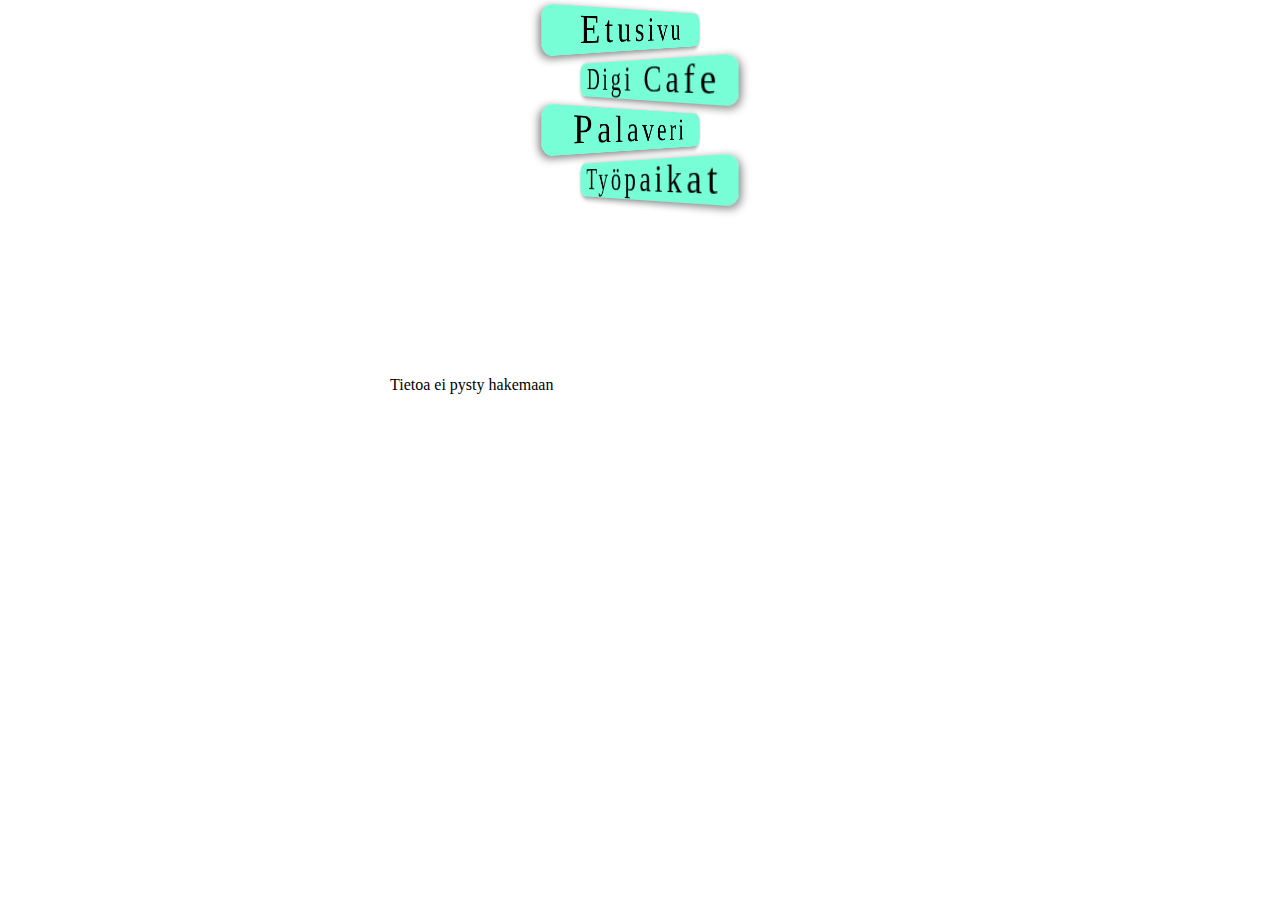
<file: index.html>
<!DOCTYPE html>
<html lang="en">
<head>
    <meta charset="UTF-8">
    <meta http-equiv="X-UA-Compatible" content="IE=edge">
    <meta name="viewport" content="width=device-width, initial-scale=1.0">
    <title>Tehtävä 4</title>
    <link rel="stylesheet" href="style.css">
    <script src="script.js"></script>
</head>
<body>
    <section class="stage">
        <div id="home" class="div"><p id="koti" class="p"><a href="index.html">Etusivu</a></p></div>
        <div class="div" id="digi"><p class="p"><a href="digi.html">Digi&nbsp;Cafe</a></p>
        </div>
        <div class="div" id="palaverisivu"><p class="p"><a href="palaveri.html">Palaveri</a></p>
        </div>
        <div class="div" id="tyopaikat"><p class="p"><a href="tyot.html">Työpaikat</a></p>
        </div>
      </section>

      <div id="vastaus"></div>
    
</body>
</html>
</file>
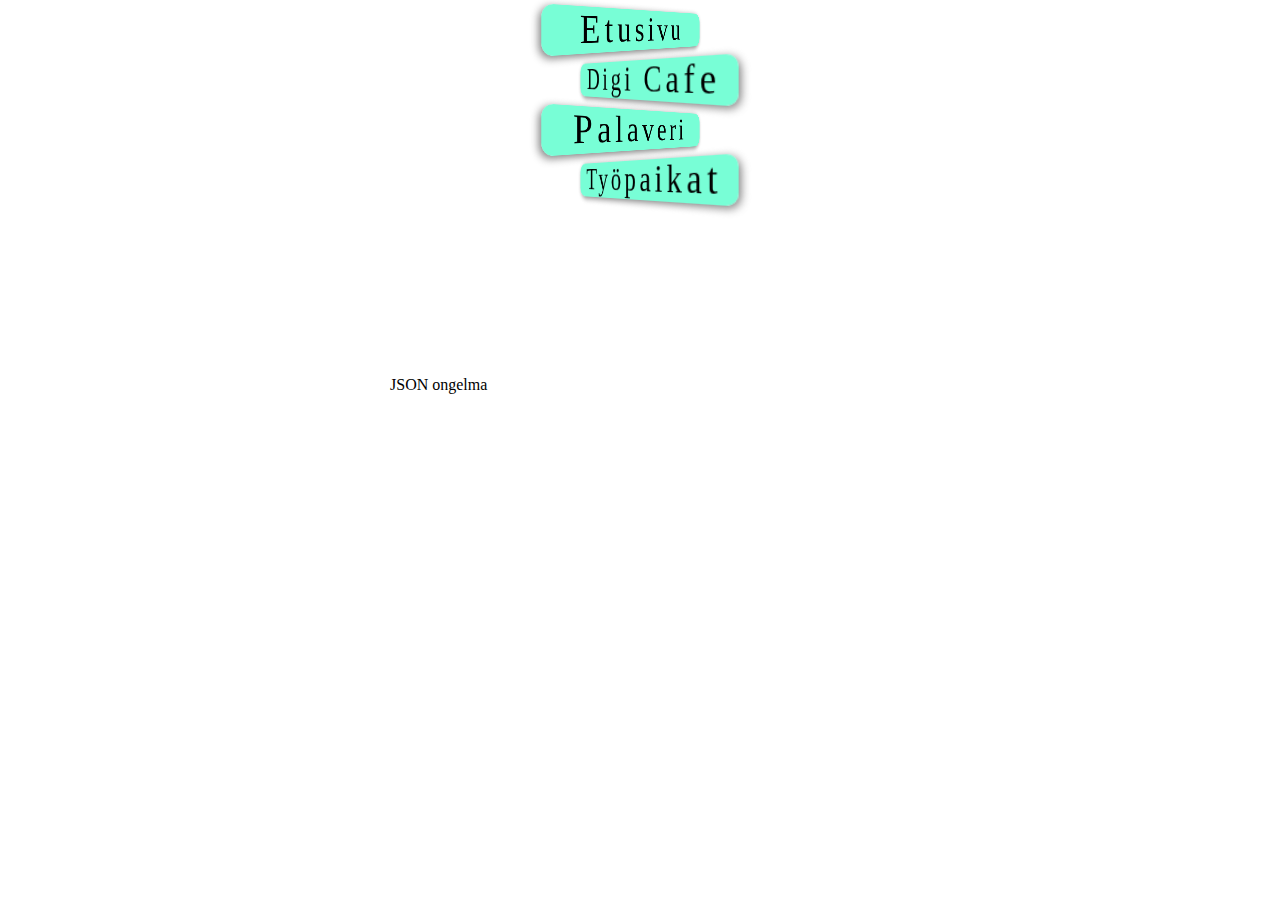
<file: digi.html>
<!DOCTYPE html>
<html lang="en">

<head>
    <meta charset="UTF-8">
    <meta http-equiv="X-UA-Compatible" content="IE=edge">
    <meta name="viewport" content="width=device-width, initial-scale=1.0">
    <title>Tehtävä 4</title>
    <link rel="stylesheet" href="style.css">
    <script src="kahvila.js"></script>
</head>

<body>
    <section class="stage">
        <div id="home" class="div">
            <p id="koti" class="p"><a href="index.html">Etusivu</a></p>
        </div>
        <div class="div" id="digi">
            <p class="p"><a href="digi.html">Digi&nbsp;Cafe</a></p>
        </div>
        <div class="div" id="palaverisivu">
            <p class="p"><a href="palaveri.html">Palaveri</a></p>
        </div>
        <div class="div" id="tyopaikat">
            <p class="p"><a href="tyot.html">Työpaikat</a></p>
        </div>
    </section>

    <div id="vastaus"></div>

</body>

</html>
</file>
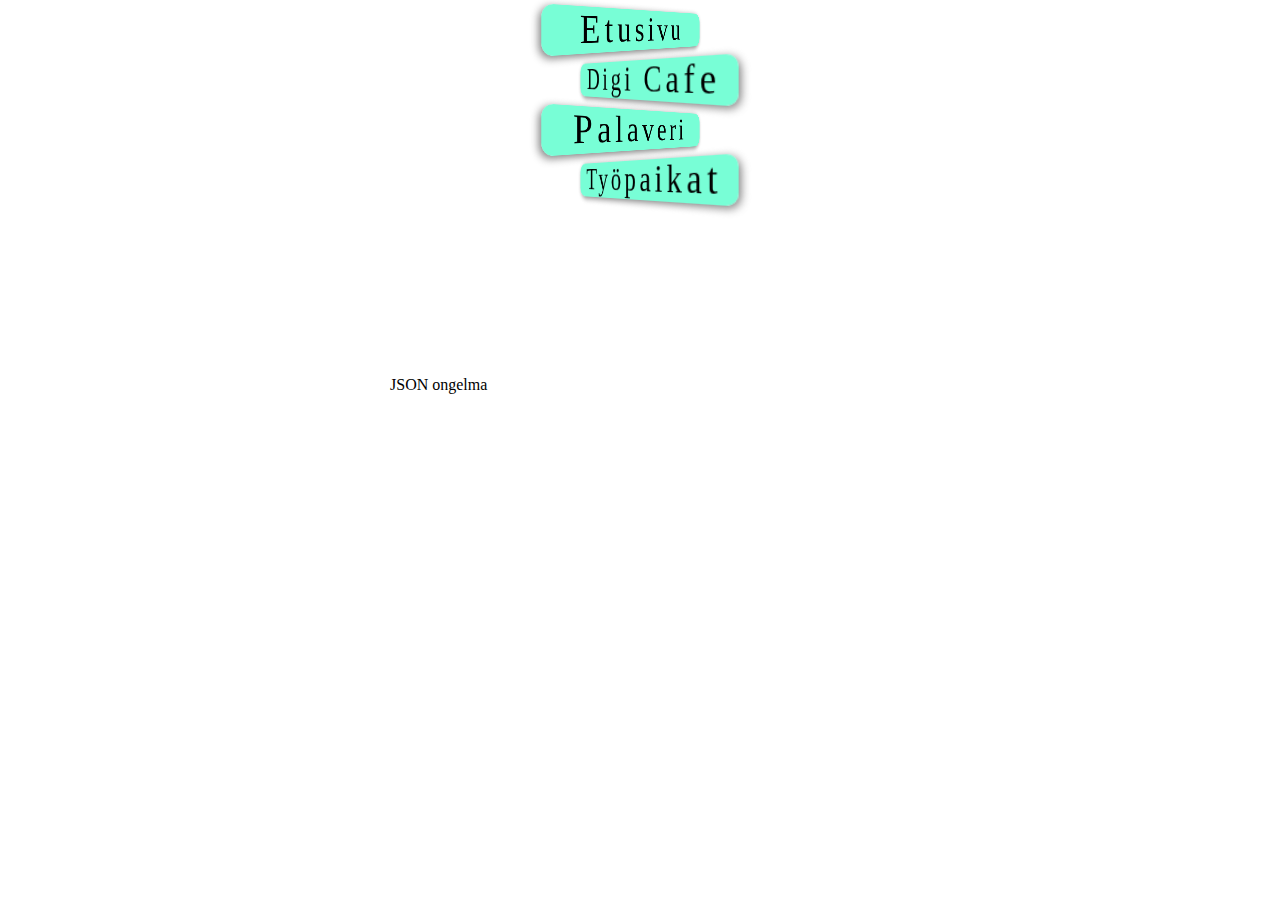
<file: palaveri.html>
<!DOCTYPE html>
<html lang="en">
<head>
    <meta charset="UTF-8">
    <meta http-equiv="X-UA-Compatible" content="IE=edge">
    <meta name="viewport" content="width=device-width, initial-scale=1.0">
    <title>Tehtävä 4</title>
    <link rel="stylesheet" href="style.css">
    <script src="palaveri.js"></script>
</head>
<body>
    <section class="stage">
        <div id="home" class="div"><p id="koti" class="p"><a href="index.html">Etusivu</a></p></div>
        <div class="div" id="digi"><p class="p"><a href="digi.html">Digi&nbsp;Cafe</a></p>
        </div>
        <div class="div" id="palaverisivu"><p class="p"><a href="palaveri.html">Palaveri</a></p>
        </div>
        <div class="div" id="tyopaikat"><p class="p"><a href="tyot.html">Työpaikat</a></p>
        </div>
      </section>
      <div id="palaveri"></div>
    
</body>
</html>
</file>
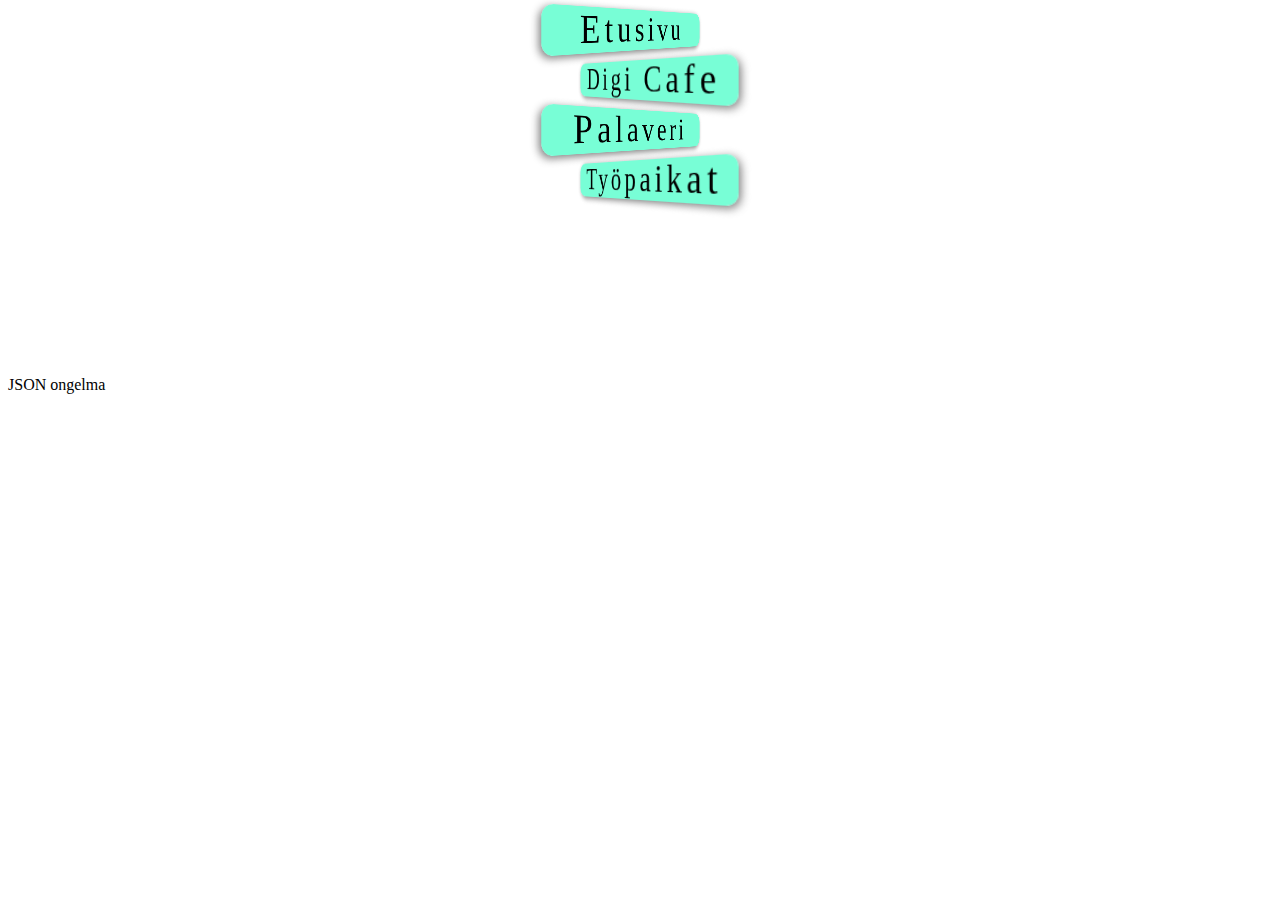
<file: tyot.html>
<!DOCTYPE html>
<html lang="en">
<head>
    <meta charset="UTF-8">
    <meta http-equiv="X-UA-Compatible" content="IE=edge">
    <meta name="viewport" content="width=device-width, initial-scale=1.0">
    <title>Tehtävä 4</title>
    <link rel="stylesheet" href="style.css">
    <script src="tyot.js"></script>
</head>
<body>
    <section class="stage">
        <div id="home" class="div"><p id="koti" class="p"><a href="index.html">Etusivu</a></p></div>
        <div class="div" id="digi"><p class="p"><a href="digi.html">Digi&nbsp;Cafe</a></p>
        </div>
        <div class="div" id="palaverisivu"><p class="p"><a href="palaveri.html">Palaveri</a></p>
        </div>
        <div class="div" id="tyopaikat"><p class="p"><a href="tyot.html">Työpaikat</a></p>
        </div>
      </section>
      <div id = "vantaanDuunit"></div>
    
</body>
</html>
</file>
<file: style.css>
*{
    /* margin: 0;
    padding: 0; */
    box-sizing: border-box;
  }
  .stage{
    height: 350px;
    width: 250px;
    margin-left: auto;
    margin-right: auto;
  }
  .p{
    font-size: 35px;
    text-align: center;
    margin-top: 0;
    cursor: pointer;
    width: 100%;
    background: #78FED6;
    border-radius: 10px;
    font-family: Century Gothic;
    letter-spacing: 5px;
  }
  section a{
    text-decoration: none;
    color:black;

  }
  .div{
    margin-left: auto;
    margin-right: auto;
    border-radius: 10px;
    width: 210px;
    height: 40px;
    margin-top: 4%;
   transition-duration: 0.2s;
  
  }
  .p:hover{
    background: white;
    color: black;
  }
  .div:nth-child(odd){
    transform: perspective(300px) rotateY(45deg);
    box-shadow: -2px 2px 7px gray;
  }
  .div:nth-child(even){
    transform: perspective(300px) rotateY(-45deg);
      box-shadow: 2px 2px 7px gray;
  }
  .div:hover{
    transform: rotateY(0);
    background: white;
    color: black;
    box-shadow: 0px 0px 0px;
  }

  #vastaus, #palaveri{
      width: 500px;
      margin: auto;
  }
</file>
